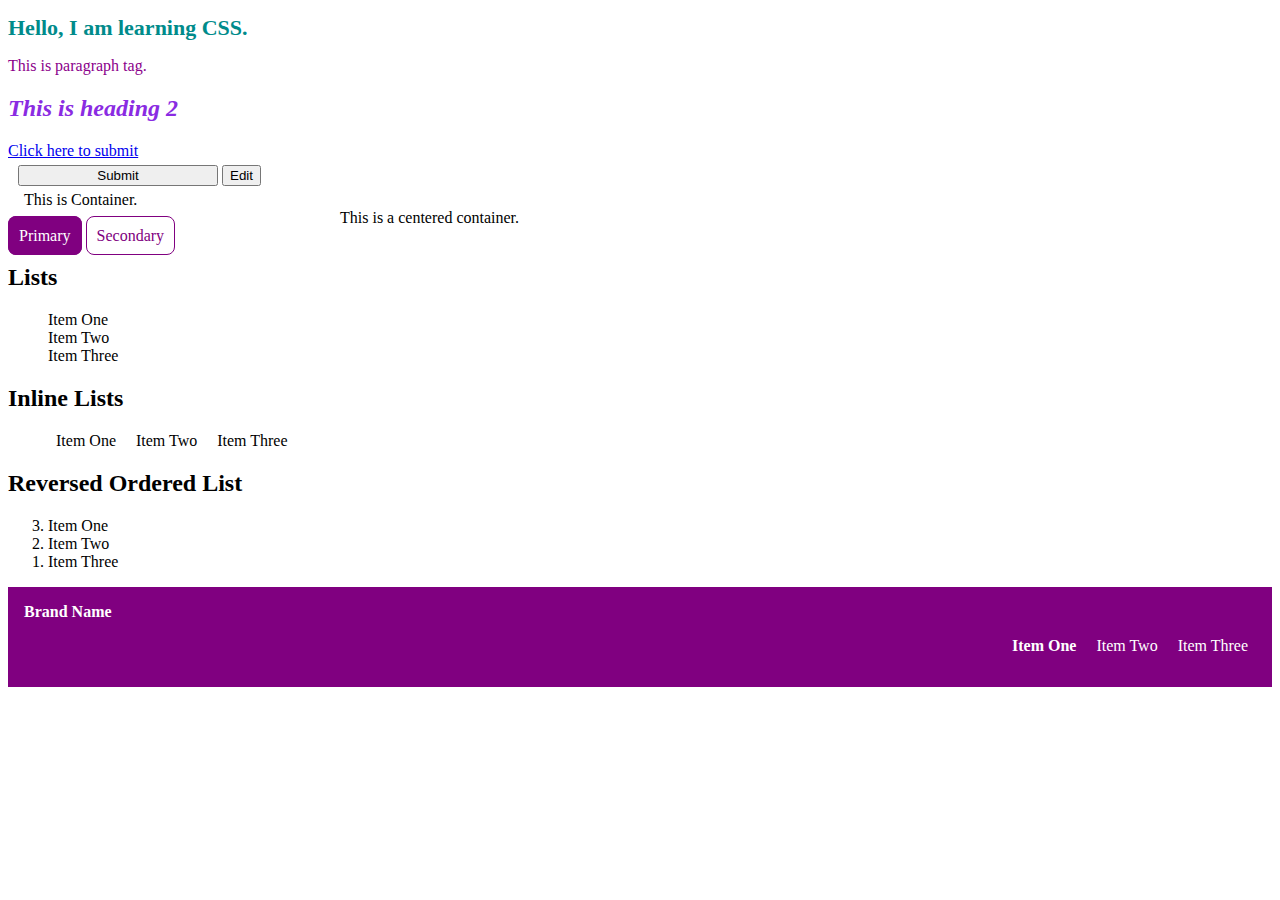
<file: CSS/index.html>
<!DOCTYPE html>
<html>
    <head>
        <title>CSS</title>
        <link href="styles.css" rel="stylesheet">
    </head>
    <body>
        <h1 id="heading">Hello, I am learning CSS.</h1>
        <p id="para1">This is paragraph tag.</p>

        <h2 class="headingTwo">This is heading 2</h2>

        <a href="/">Click here to submit</a>

        <div>
            <button class="submit">Submit</button>
            <button>Edit</button>
        </div>

        <div class="container">This is Container.</div>

        <div class="container centered-container">This is a centered container.</div>

        <a href="/" class="link link-primary">Primary</a>
        <a href="/" class="link link-secondary">Secondary</a>

        <h2>Lists</h2>
        <ul class="list-non-bullet">
            <li>Item One</li>
            <li>Item Two</li>
            <li>Item Three</li>
        </ul>

        <h2>Inline Lists</h2>
        <ul class="list-non-bullet">
            <li class="list-item-inline">Item One</li>
            <li class="list-item-inline">Item Two</li>
            <li class="list-item-inline">Item Three</li>
        </ul>

        <h2>Reversed Ordered List</h2>
        <ol reversed>
            <li>Item One</li>
            <li>Item Two</li>
            <li>Item Three</li>
        </ol>

        <nav class="container navigation">
            <div class="nav-brand">Brand Name</div>
            <ul class="nav-pills">
                <li class="list-item-inline"><a href="/" class="link link-active">Item One</a></li>
                <li class="list-item-inline"><a href="/" class="link">Item Two</a></li>
                <li class="list-item-inline"><a href="/" class="link">Item Three</a></li>
            </ul>
        </nav>
    </body>
</html>
</file>
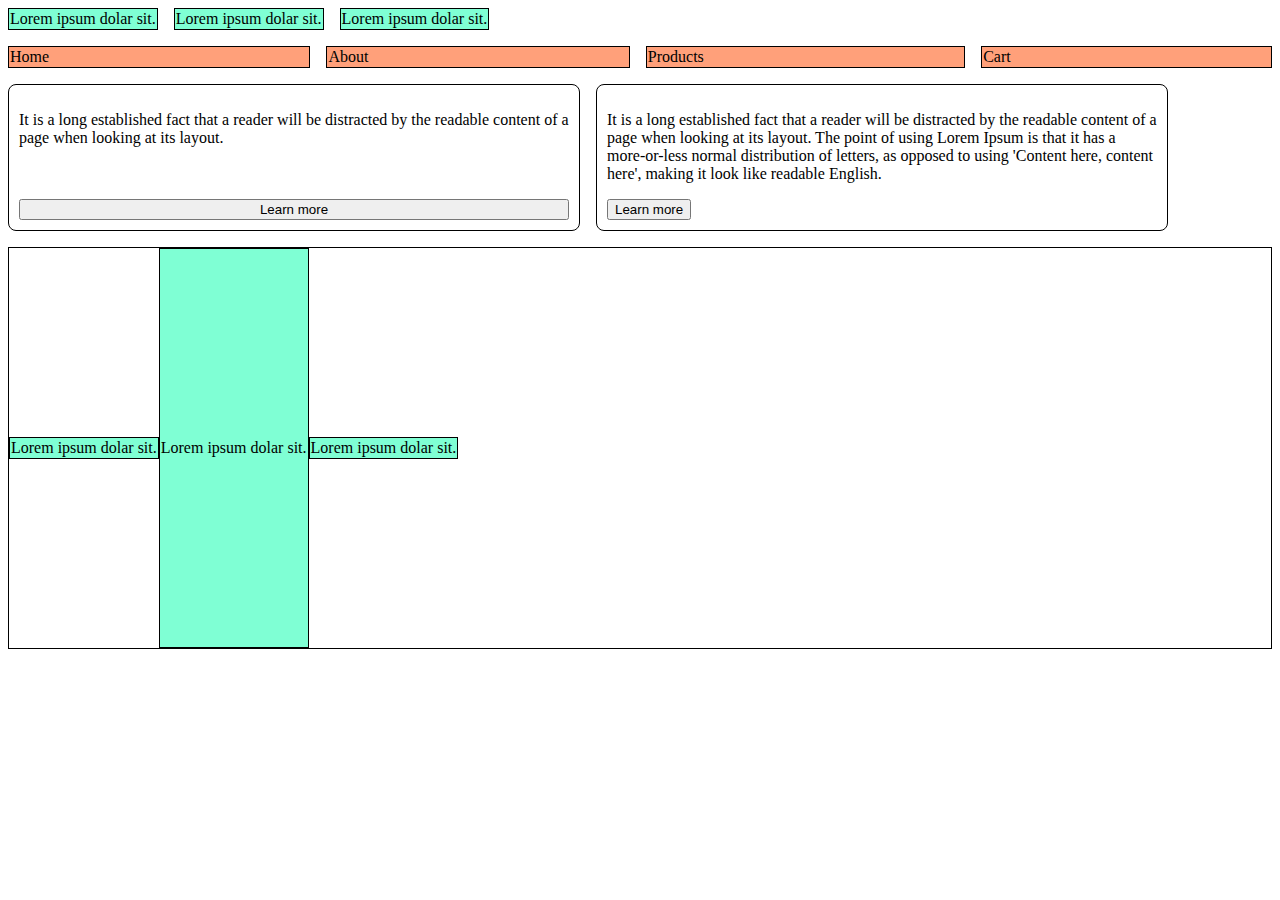
<file: CSS5/index.html>
<!DOCTYPE html>
<html>
    <head>
        <title>CSS5</title>
        <link rel="stylesheet" href="styles.css">
    </head>

    <body>
        <div class="row">
            <div class="col">Lorem ipsum dolar sit.</div>
            <div class="col">Lorem ipsum dolar sit.</div>
            <div class="col">Lorem ipsum dolar sit.</div>
        </div>

        <nav>
            <ul class="row">
                <li class="nav-items">Home</li>
                <li class="nav-items">About</li>
                <li class="nav-items">Products</li>
                <li class="nav-items">Cart</li>
            </ul>
        </nav>

        <div class="cards">
            <div class="card">
                <p>It is a long established fact that a reader will be distracted by the readable content of a page when looking at its layout. </p>
                <button>Learn more</button>
            </div>
            <div class="card">
                <p>It is a long established fact that a reader will be distracted by the readable content of a page when looking at its layout. The point of using Lorem Ipsum is that it has a more-or-less normal distribution of letters, as opposed to using 'Content here, content here', making it look like readable English.</p>
                <button class="btn">Learn more</button>
            </div>
        </div>

        <div class="alignedRow">
            <div class="col">Lorem ipsum dolar sit.</div>
            <div class="col middle">Lorem ipsum dolar sit.</div>
            <div class="col">Lorem ipsum dolar sit.</div>
        </div>
    </body>
</html>
</file>
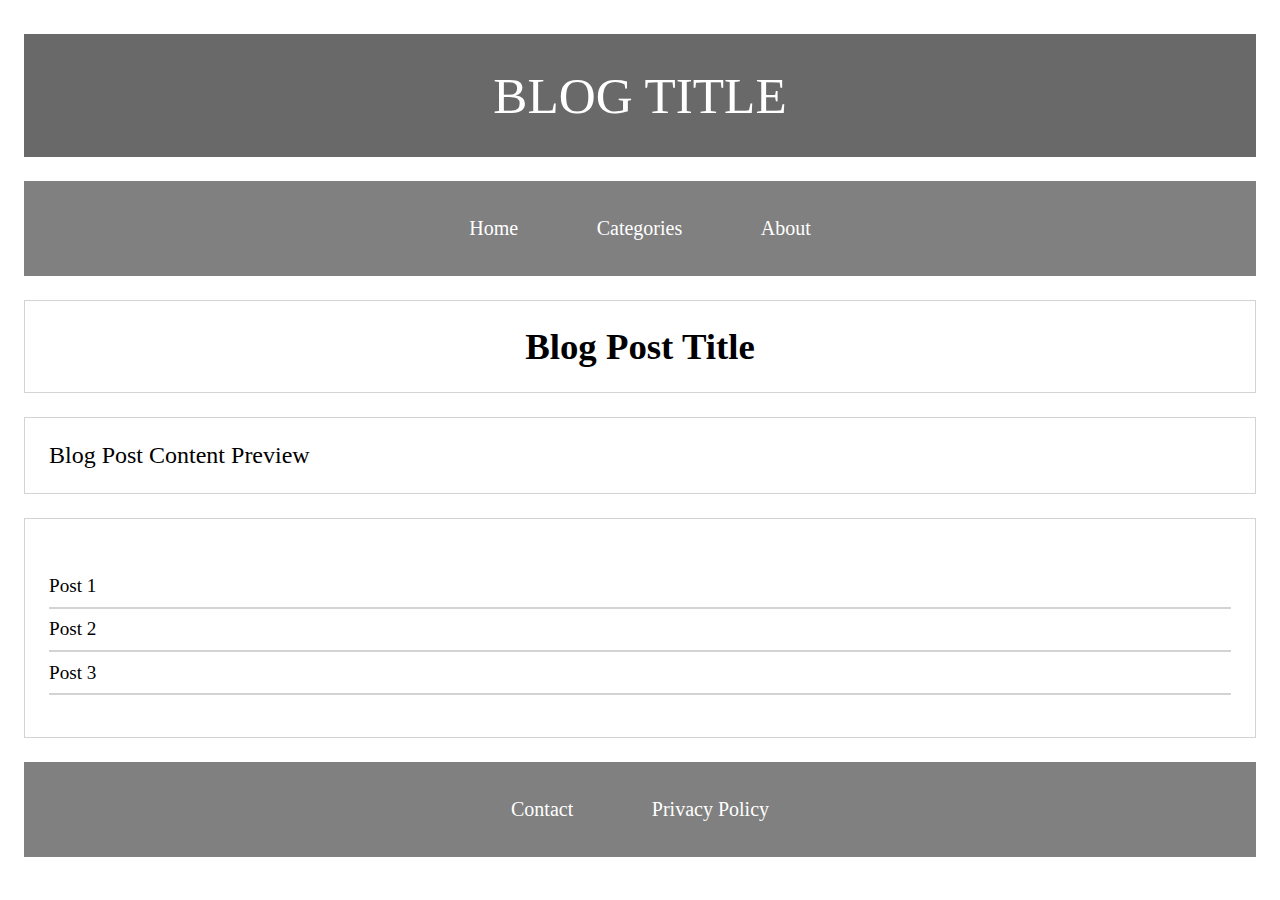
<file: CSS_HW1/index.html>
<!DOCTYPE html>
<html>
    <head>
        <link rel="stylesheet" href="styles.css">
    </head>
    <body>
        <main class="container">
            <h1 class="heading">BLOG TITLE</h1>
            <nav class="navigation">
                <ul class="nav-pills">
                    <li class="list-item-inline"><a href="/" class="link">Home</a></li>
                    <li class="list-item-inline"><a href="/" class="link">Categories</a></li>
                    <li class="list-item-inline"><a href="/" class="link">About</a></li>
                </ul>
            </nav>
            <h2 class="headingTwo">Blog Post Title</h2>
            <h2 class="headingThree">Blog Post Content Preview</h2>
            <ul class="list-non-bullet">
                <li>Post 1<hr color="lightgrey"/></li>
                <li>Post 2<hr color="lightgrey"/></li>
                <li>Post 3<hr color="lightgrey"/></li>
            </ul>

            <footer class="navigation">
                <ul class="nav-pills">
                    <li class="list-item-inline"><a href="/contact" class="link">Contact</a></li>
                    <li class="list-item-inline"><a href="/policy" class="link">Privacy Policy</a></li>
                </ul>
            </footer>
            
        </main>
    </body>
</html>
</file>
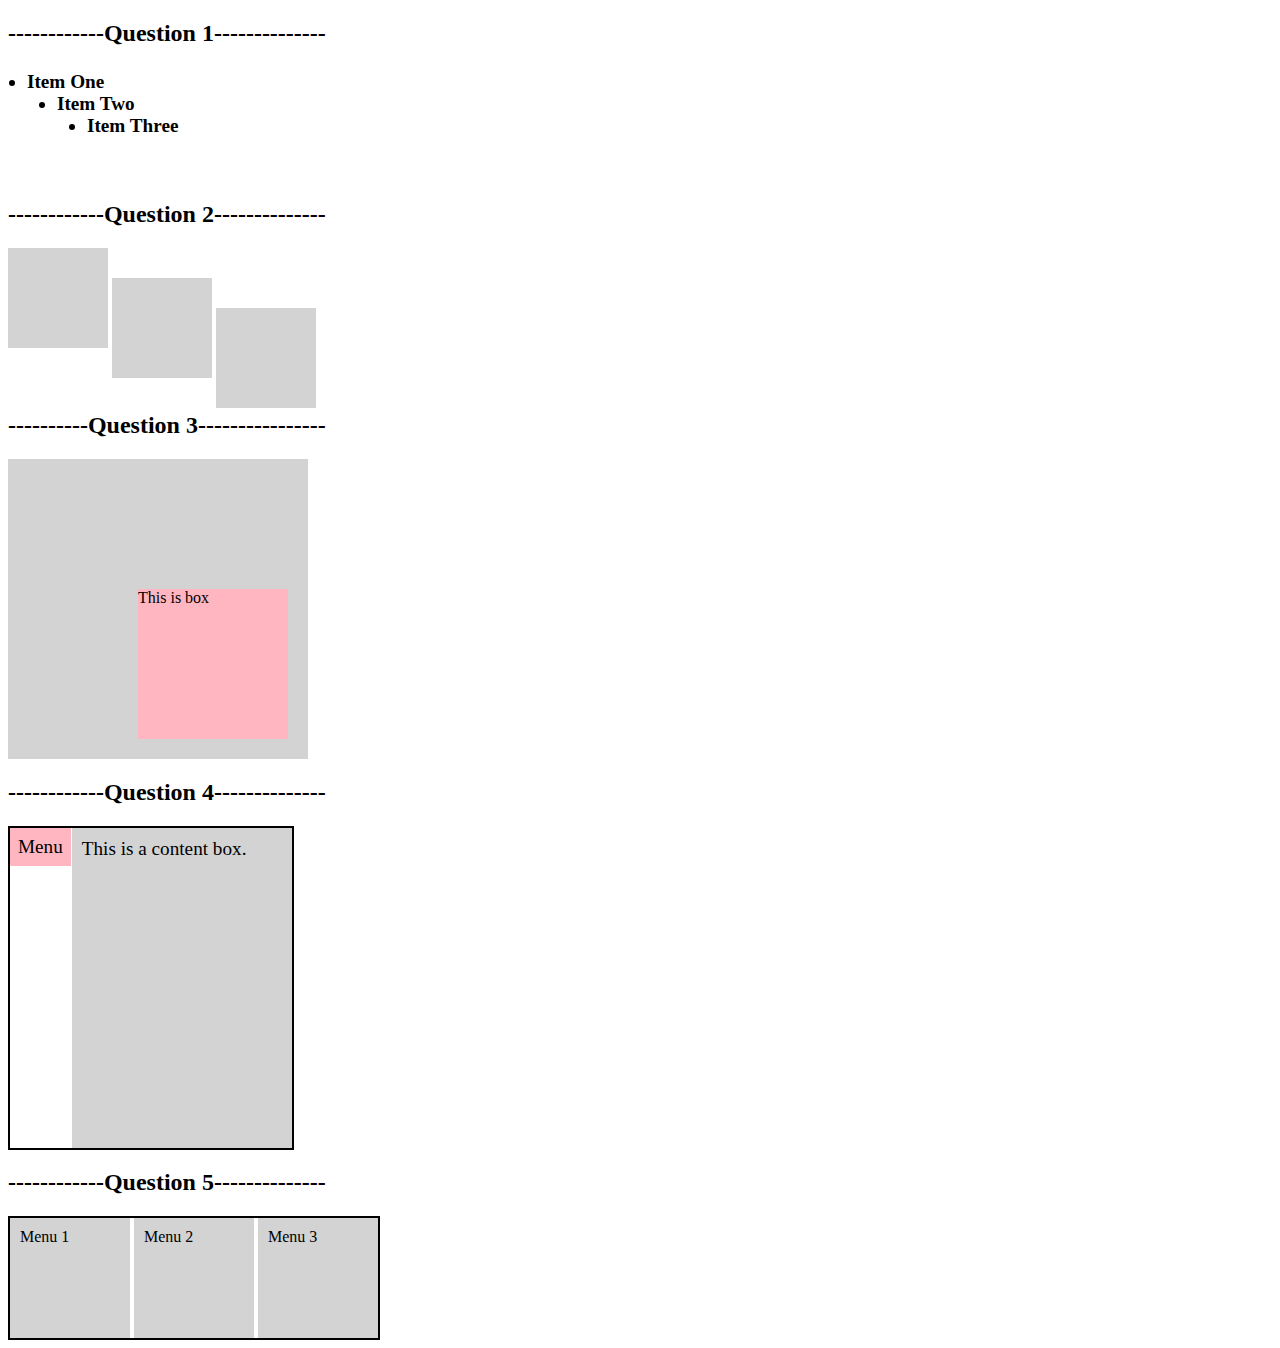
<file: CSS_HW2/index.html>
<!DOCTYPE html>
<html>
    <head>
        <title>CSS Homework 2</title>
        <link rel="stylesheet" href="styles.css">
    </head>

    <body>
        <h2 class="questionHeading">------------Question 1--------------</h2>
        <ul style="margin-bottom: 4rem;margin-left: -21px;margin-top: 1.5rem;">
            <li class="list-item-one" style="font-size: larger; font-weight: bold;">Item One</li>
            <li class="list-item-two">Item Two</li>
            <li class="list-item-three">Item Three</li>
        </ul>
        <h2>------------Question 2--------------</h2>
        <div class="boxOne"></div>
        <div class="boxTwo"></div>
        <div class="boxThree"></div>
        <h2 style="margin-top: 60px;">----------Question 3----------------</h2>
        <div class="relativeBox">
            <div class="absoluteBox">This is box</div>
        </div>
        <h2>------------Question 4--------------</h2>
        <div class="borderBox">
            <span class="menuBox">Menu</span>
            <span class="contentBox">This is a content box.</span>
        </div>
        <h2>------------Question 5--------------</h2>
        <div class="borderBox">
             <div class="q5Box">Menu 1</div>
             <div class="q5Box">Menu 2</div>
             <div class="q5Box">Menu 3</div>
        </div>
    </body>
</html>
</file>
<file: CSS/styles.css>
:root {
    --primary-color: purple
}

#heading {
    color: darkcyan;
    font-size: 22px;
}

#para1 {
    color: darkmagenta;
}

.headingTwo {
    color: blueviolet;
    font-style: italic;
}

/* a:hover {
    color: greenyellow;
    font-weight: 600;
} */

.submit {
    box-sizing: border-box;
    width: 200px;
    margin-top: 5px;
    margin-bottom: 5px;
    margin-left: 10px;
}

.container {
    padding-left: 1rem;
    padding-right: 1rem;
}

.centered-container {
    margin: auto;
    width: 600px;
}

.link {
    text-decoration: none;
}

.link-primary {
    border: 1px solid var(--primary-color);
    border-radius: 0.5rem;
    background-color: var(--primary-color);
    color: white;
    padding: 10px;
}

.link-secondary {
    border: 1px solid var(--primary-color);
    border-radius: 0.5rem;
    color: var(--primary-color);
    padding: 10px
}

.list-non-bullet {
    list-style: none;
}

.list-item-inline {
    display: inline;
    padding: 0rem 0.5rem;
}

.navigation {
    background-color: var(--primary-color);
    color: white;
    padding: 1rem;
}

.nav-pills {
    text-align: right;
}

.nav-brand {
    font-weight: bold;
}

.navigation .link {
    color: white;
}

.navigation .link-active {
    font-weight: bold;
}
</file>
<file: CSS5/styles.css>
.row {
    display: flex;
    padding-inline-start: 0px;
    flex-wrap: wrap;
    gap: 1rem;
}

.col {
    border: 1px solid black;
    background-color: aquamarine;
    padding: 1px;
}

.nav-items {
    list-style: none;
    border: 1px solid black;
    background-color: lightsalmon;
    padding: 1px;
    flex-grow: 1;
}

.cards {
    display: flex;
    gap: 1rem;
    flex-wrap: wrap;
}

.card {
    border: 1px solid black;
    max-width: 550px;
    border-radius: 0.5rem;
    padding: 10px;
    display: flex;
    flex-direction: column;
    justify-content: space-between;
}

.alignedRow {
    margin-top: 1rem;
    border: 1px solid black;
    height: 400px;
    display: flex;
    align-items: center;
    flex-wrap: wrap;
}

.middle {
    align-content: center;
    align-self: stretch;
}

.btn {
    width: fit-content;
    height: fit-content;
    text-wrap: nowrap;
}
</file>
<file: CSS_HW1/styles.css>
.heading {
    text-align: center;
    background-color: dimgray;
    color: white;
    padding: 2rem 0rem;
    font-size: 3.2em;
    font-weight: 200;
    margin-bottom: 1.5rem;
}

.container {
    padding-left: 1rem;
    padding-right: 1rem;
}

.list-item-inline {
    display: inline;
    padding: 0rem 2.3rem;
}


.navigation {
   padding: 1rem; 
   background-color: grey;
}

.nav-pills {
    text-align: center;
    color: white;
    padding-inline-end: 40px;
    font-size: 20px;
}

.link {
    color: white;
    text-decoration: none;
}

a:hover {
    text-decoration: underline;
}

.headingTwo {
    text-align: center;
    border: 1px solid lightgray;
    padding: 1.5rem 0rem;
    font-size: 2.3em;
    font-weight: 550;
    margin: 1.5rem 0rem;
}

.headingThree {
    border: 1px solid lightgray;
    padding: 1.5rem 1.5rem;
    font-weight: 500;
}

.list-non-bullet {
    border: 1px solid lightgray;
    list-style: none;
    padding-inline: 1.5rem;
    padding-top: 3.5rem;
    padding-bottom: 2rem;
    font-size: larger;
    margin: 1.5rem 0rem;
}

footer {
    margin-bottom: 2.5rem;
}
</file>
<file: CSS_HW2/styles.css>
.list-item-two {
    position: relative;
    left: 30px;
    font-weight: bold;
    font-size: larger;
}

.list-item-three {
    position: relative;
    left: 60px;
    font-weight: bold;
    font-size: larger;
}

.boxOne {
    background-color: lightgray;
    width: 100px;
    height: 100px;
    display: inline-block;
}

.boxTwo {
    background-color: lightgray;
    width: 100px;
    height: 100px;
    display: inline-block;
    position: relative;
    top: 30px;
}

.boxThree {
    background-color: lightgray;
    width: 100px;
    height: 100px;
    display: inline-block;
    position: relative;
    top: 60px;
}

.relativeBox {
    background-color: lightgray;
    width: 300px;
    height: 300px;
    position: relative;
}

.absoluteBox {
    background-color: lightpink;
    width: 150px;
    height: 150px;
    position: absolute;
    bottom: 20px;
    right: 20px;
}

.borderBox {
    border: 2px solid black;
    display: inline-block;
}

.menuBox {
  background-color: lightpink;
  padding: 8px;  
  display: inline-block;
  position: relative;
  bottom: 2px;
  font-size: larger;
  margin-right: -3px;
}

.contentBox {
    background-color: lightgray;
    padding: 10px;
    width: 200px;
    height: 300px;
    display: inline-block;
    position: relative;
    font-size: larger;
}

.q5Box {
    width: 100px;
    height: 100px;
    padding: 10px;
    display: inline-block;
    background-color: lightgray;
}

h2 {
    font-size: 1.5em;
}
</file>
